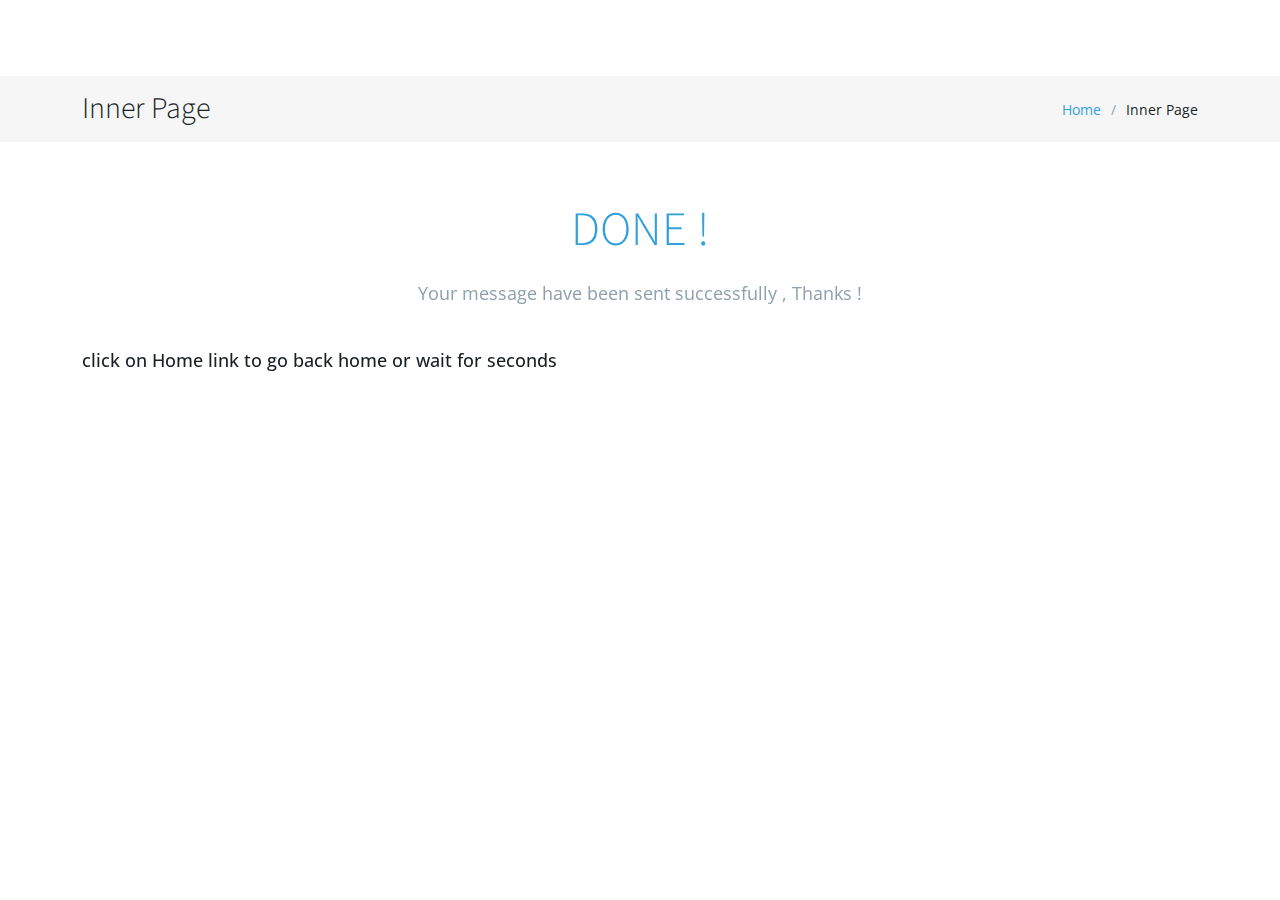
<file: inner-page.html>
<!DOCTYPE html>
<html lang="en">

<head>
  <meta charset="utf-8">
  <meta content="width=device-width, initial-scale=1.0" name="viewport">

  <title>Takaful</title>
  <meta content="" name="description">
  <meta content="" name="keywords">

  <!-- Favicons -->
  <link rel="apple-touch-icon" sizes="180x180" href="favicon_io/apple-touch-icon.png">
	<link rel="icon" type="image/png" sizes="32x32" href="favicon_io/favicon-32x32.png">
	<link rel="icon" type="image/png" sizes="16x16" href="favicon_io/favicon-16x16.png">
	<link rel="manifest" href="favicon_io/site.webmanifest">

  <!-- Google Fonts -->
  <link rel="preconnect" href="https://fonts.googleapis.com">
  <link rel="preconnect" href="https://fonts.gstatic.com" crossorigin>
  <link href="https://fonts.googleapis.com/css2?family=Open+Sans:ital,wght@0,300;0,400;0,500;0,600;0,700;1,300;1,400;1,500;1,600;1,700&family=Poppins:ital,wght@0,300;0,400;0,500;0,600;0,700;1,300;1,400;1,500;1,600;1,700&family=Source+Sans+Pro:ital,wght@0,300;0,400;0,600;0,700;1,300;1,400;1,600;1,700&display=swap" rel="stylesheet">

  <!-- Vendor CSS Files -->
  <link href="assets/vendor/bootstrap/css/bootstrap.min.css" rel="stylesheet">
  <link href="assets/vendor/bootstrap-icons/bootstrap-icons.css" rel="stylesheet">
  <link href="assets/vendor/aos/aos.css" rel="stylesheet">
  <link href="assets/vendor/glightbox/css/glightbox.min.css" rel="stylesheet">
  <link href="assets/vendor/swiper/swiper-bundle.min.css" rel="stylesheet">

  <!-- Variables CSS Files. Uncomment your preferred color scheme -->
  <link href="assets/css/variables.css" rel="stylesheet">
  

  <!-- Template Main CSS File -->
  <link href="assets/css/main.css" rel="stylesheet">

</head>
  <body>
    <main id="main">
      <!-- ======= Breadcrumbs ======= -->
      <div class="breadcrumbs">
        <div class="container">
          <div class="d-flex justify-content-between align-items-center">
            <h2>Inner Page</h2>
            <ol>
              <li><a href="index.html">Home</a></li>
              <li>Inner Page</li>
            </ol>
          </div>
        </div>
      </div>
      <!-- End Breadcrumbs -->

      <!-- ======= Blog Section ======= -->
      <section class="inner-page">
        <div class="container" data-aos="fade-up">
          <div class="section-header">
            <h2 style="color: var(--color-primary)">DONE !</h2>
            <p style="font-size: large">
              Your message have been sent successfully , Thanks !
            </p>
          </div>

          <p style="font-size: large; font-weight: 500">
            click on Home link to go back home or wait for <span style="color: var(--color-primary)" id="timer">
            </span
            > seconds
          </p>
        </div>
      </section>
      <!-- End Inner Page -->
    </main>
    <!-- End #main -->

    <div id="preloader"></div>
    <!-- Vendor JS Files -->
  <script src="assets/vendor/bootstrap/js/bootstrap.bundle.min.js"></script>
  <script src="assets/vendor/aos/aos.js"></script>
  <script src="assets/vendor/glightbox/js/glightbox.min.js"></script>
  <script src="assets/vendor/isotope-layout/isotope.pkgd.min.js"></script>
  <script src="assets/vendor/swiper/swiper-bundle.min.js"></script>
  <!-- <script src="assets/vendor/php-email-form/validate.js"></script> -->

  <!-- Template Main JS File -->
  <script src="assets/js/main.js"></script>

    <script>
      var timeleft = 5 ;
      var downloadTimer = setInterval(function(){
        if(timeleft <= 0){
          clearInterval(downloadTimer);
          document.location.href="index.html"
        }
        document.getElementById("timer").innerText = timeleft;
        timeleft -= 1;
      }, 1000)
    </script>
  </body>
</html>
</file>
<file: assets/css/variables.css>
/**
* Template Name: HeroBiz
* File: variables.css
* Description: Easily customize colors, typography, and other repetitive properties used in the template main stylesheet file main.css
* 
* Template URL: https://bootstrapmade.com/herobiz-bootstrap-business-template/
* Author: BootstrapMade.com
* License: https://bootstrapmade.com/license/
* 
* Contents:
* 1. HeroBiz template variables 
* 2. Override default Bootstrap variables
* 3. Set color and background class names
*
* Learn more about CSS variables at https://developer.mozilla.org/en-US/docs/Web/CSS/Using_CSS_custom_properties
*/

/*--------------------------------------------------------------
# 1. HeroBiz template variables 
--------------------------------------------------------------*/
:root {

  /* Fonts */
  --font-default: 'Open Sans', system-ui, -apple-system, "Segoe UI", Roboto, "Helvetica Neue", Arial, "Noto Sans", "Liberation Sans", sans-serif, "Apple Color Emoji", "Segoe UI Emoji", "Segoe UI Symbol", "Noto Color Emoji";
  --font-primary: 'Source Sans Pro', sans-serif;
  --font-secondary: 'Poppins', sans-serif;

  /* Colors */
  /* The *-rgb color names are simply the RGB converted value of the corresponding color for use in the rgba() function */

  /* Default text color */
  --color-default: #1a1f24;
  --color-default-rgb: 26, 31, 36;

  /* Defult links color */
  --color-links: #30a1db;
  --color-links-hover: #1ec3e0;

  /* Primay colors */
  --color-primary: #30a1db;
  --color-primary-light: #1ec3e0;
  --color-primary-dark: #0189a1;

  --color-primary-rgb: 48, 161, 219;
  --color-primary-light-rgb: 30, 195, 224;
  --color-primary-dark-rgb: 1, 137, 161;

  /* Secondary colors */
  --color-secondary: #485664;
  --color-secondary-light: #8f9fae;
  --color-secondary-dark: #3a4753;

  --color-secondary-rgb: 72, 86, 100;
  --color-secondary-light-rgb: 143, 159, 174;
  --color-secondary-dark-rgb: 58, 71, 83;

  /* General colors */
  --color-blue: #30a1db;
  --color-blue-rgb: 48, 161, 219;

  --color-indigo: #6610f2;
  --color-indigo-rgb: 102, 16, 242;

  --color-purple: #6f42c1;
  --color-purple-rgb: 111, 66, 193;

  --color-pink: #f3268c;
  --color-pink-rgb: 243, 38, 140;

  --color-red: #df1529;
  --color-red-rgb: 223, 21, 4;

  --color-orange: #fd7e14;
  --color-orange-rgb: 253, 126, 20;

  --color-yellow: #ffc107;
  --color-yellow-rgb: 255, 193, 7;

  --color-green: #059652;
  --color-green-rgb: 5, 150, 82;

  --color-teal: #20c997;
  --color-teal-rgb: 32, 201, 151;

  --color-cyan: #0dcaf0;
  --color-cyan-rgb: 13, 202, 240;

  --color-white: #ffffff;
  --color-white-rgb: 255, 255, 255;

  --color-gray: #6c757d;
  --color-gray-rgb: 108, 117, 125;

  --color-black: #000000;
  --color-black-rgb: 0, 0, 0;
  
}

/*--------------------------------------------------------------
# 2. Override default Bootstrap variables
--------------------------------------------------------------*/
:root {

  --bs-blue: var(--color-blue);
  --bs-indigo: var(--color-indigo);
  --bs-purple: var(--color-purple);
  --bs-pink: var(--color-pink);
  --bs-red: var(--color-red);
  --bs-orange: var(--color-orange);
  --bs-yellow: var(--color-yellow);
  --bs-green: var(--color-green);
  --bs-teal: var(--color-teal);
  --bs-cyan: var(--color-cyan);
  --bs-white: var(--color-white);
  --bs-gray: var(--color-gray);
  --bs-gray-dark: #343a40;
  --bs-gray-100: #f8f9fa;
  --bs-gray-200: #e9ecef;
  --bs-gray-300: #dee2e6;
  --bs-gray-400: #ced4da;
  --bs-gray-500: #adb5bd;
  --bs-gray-600: #6c757d;
  --bs-gray-700: #495057;
  --bs-gray-800: #343a40;
  --bs-gray-900: #212529;
  --bs-primary: var(--color-blue);
  --bs-secondary: var(--color-blue);
  --bs-success: #198754;
  --bs-info: #0dcaf0;
  --bs-warning: #ffc107;
  --bs-danger: #dc3545;
  --bs-light: #f8f9fa;
  --bs-dark: #212529;
  --bs-primary-rgb: var(--color-primary-rgb);
  --bs-secondary-rgb: var(--color-secondary-rgb);
  --bs-success-rgb: 25, 135, 84;
  --bs-info-rgb: 13, 202, 240;
  --bs-warning-rgb: 255, 193, 7;
  --bs-danger-rgb: 220, 53, 69;
  --bs-light-rgb: 248, 249, 250;
  --bs-dark-rgb: 33, 37, 41;
  --bs-white-rgb: var(--color-white-rgb);
  --bs-black-rgb: var(--color-black-rgb);
  --bs-body-color-rgb: var(--color-default-rgb);
  --bs-body-bg-rgb: 255, 255, 255;
  --bs-font-sans-serif: var(--font-default);
  --bs-font-monospace: SFMono-Regular, Menlo, Monaco, Consolas, "Liberation Mono", "Courier New", monospace;
  --bs-gradient: linear-gradient(180deg, rgba(255, 255, 255, 0.15), rgba(255, 255, 255, 0));
  --bs-body-font-family: var(--font-default);
  --bs-body-font-size: 1rem;
  --bs-body-font-weight: 400;
  --bs-body-line-height: 1.5;
  --bs-body-color: var(--color-default);
  --bs-body-bg: #fff;

}

/*--------------------------------------------------------------
# 3. Set color and background class names
--------------------------------------------------------------*/
/* Fonts */
.font-default { font-family: var(--font-default) !important; }
.font-primary { font-family: var(--font-primary) !important;}
.font-secondary { font-family: var(--font-secondary) !important; }

/* Text Colors */
.color-default { color: var(--color-default) !important; }
.color-links { color: var(--color-links) !important; }
.color-links:hover { color: var(--color-links-hover) !important; }
.color-primary { color: var(--color-primary) !important; }
.color-primary-light { color: var(--color-primary-light) !important; }
.color-primary-dark { color: var(--color-primary-dark) !important; }
.color-secondary { color: var(--color-secondary) !important; }
.color-secondary-light { color: var(--color-secondary-light) !important; }
.color-secondary-dark { color: var(--color-secondary-dark) !important; }
.color-blue { color: var(--color-blue) !important; }
.color-indigo { color: var(--color-indigo) !important; }
.color-purple { color: var(--color-purple) !important; }
.color-pink { color: var(--color-pink) !important; }
.color-red { color: var(--color-red) !important; }
.color-orange { color: var(--color-orange) !important; }
.color-yellow { color: var(--color-yellow) !important; }
.color-green { color: var(--color-green) !important; }
.color-teal { color: var(--color-teal) !important; }
.color-cyan { color: var(--color-cyan) !important; }
.color-white { color: var(--color-white) !important; }
.color-gray { color: var(--color-gray) !important; }
.color-black { color: var(--color-black) !important; }

/* Background Colors */
.bg-default { background-color: var(--color-default) !important; }
.bg-primary { background-color: var(--color-primary) !important; }
.bg-primary-light { background-color: var(--color-primary-light) !important; }
.bg-primary-dark { background-color: var(--color-primary-dark) !important; }
.bg-secondary { background-color: var(--color-secondary) !important; }
.bg-secondary-light { background-color: var(--color-secondary-light) !important; }
.bg-secondary-dark { background-color: var(--color-secondary-dark) !important; }
.bg-blue { background-color: var(--color-blue) !important; }
.bg-indigo { background-color: var(--color-indigo) !important; }
.bg-purple { background-color: var(--color-purple) !important; }
.bg-pink { background-color: var(--color-pink) !important; }
.bg-red { background-color: var(--color-red) !important; }
.bg-orange { background-color: var(--color-orange) !important; }
.bg-yellow { background-color: var(--color-yellow) !important; }
.bg-green { background-color: var(--color-green) !important; }
.bg-teal { background-color: var(--color-teal) !important; }
.bg-cyan { background-color: var(--color-cyan) !important; }
.bg-white { background-color: var(--color-white) !important; }
.bg-gray { background-color: var(--color-gray) !important; }
.bg-black { background-color: var(--color-black) !important; }
</file>
<file: assets/css/main.css>
/**
* Template Name: HeroBiz - v2.4.0
* Template URL: https://bootstrapmade.com/herobiz-bootstrap-business-template/
* Author: BootstrapMade.com
* License: https://bootstrapmade.com/license/
*/

/**
* Check out variables.css for easy customization of colors, typography, and other repetitive properties
*/
/*--------------------------------------------------------------
# General
--------------------------------------------------------------*/
:root {
  scroll-behavior: smooth;
}

a {
  color: var(--color-links);
  text-decoration: none;
}

a:hover {
  color: var(--color-links-hover);
  text-decoration: none;
}

h1,
h2,
h3,
h4,
h5,
h6 {
  font-family: var(--font-primary);
}

/*--------------------------------------------------------------
# Preloader
--------------------------------------------------------------*/
#preloader {
  position: fixed;
  inset: 0;
  z-index: 9999;
  overflow: hidden;
  background: var(--color-white);
  transition: all 0.6s ease-out;
  width: 100%;
  height: 100vh;
}

#preloader:before,
#preloader:after {
  content: "";
  position: absolute;
  border: 4px solid var(--color-primary);
  border-radius: 50%;
  -webkit-animation: animate-preloader 2s cubic-bezier(0, 0.2, 0.8, 1) infinite;
  animation: animate-preloader 2s cubic-bezier(0, 0.2, 0.8, 1) infinite;
}

#preloader:after {
  -webkit-animation-delay: -0.5s;
  animation-delay: -0.5s;
}

@-webkit-keyframes animate-preloader {
  0% {
    width: 10px;
    height: 10px;
    top: calc(50% - 5px);
    left: calc(50% - 5px);
    opacity: 1;
  }

  100% {
    width: 72px;
    height: 72px;
    top: calc(50% - 36px);
    left: calc(50% - 36px);
    opacity: 0;
  }
}

@keyframes animate-preloader {
  0% {
    width: 10px;
    height: 10px;
    top: calc(50% - 5px);
    left: calc(50% - 5px);
    opacity: 1;
  }

  100% {
    width: 72px;
    height: 72px;
    top: calc(50% - 36px);
    left: calc(50% - 36px);
    opacity: 0;
  }
}

/*--------------------------------------------------------------
# Sections & Section Header
--------------------------------------------------------------*/
section {
  padding: 60px 0;
  overflow: hidden;
}

.section-header {
  text-align: center;
  padding-bottom: 40px;
}

.section-header h2 {
  font-size: 48px;
  font-weight: 300;
  margin-bottom: 20px;
  color: var(--color-secondary);
}

.section-header p {
  margin: 0 auto;
  color: var(--color-secondary-light);
}

@media (min-width: 1280px) {
  .section-header p {
    max-width: 80%;
  }
}

/*--------------------------------------------------------------
# Breadcrumbs
--------------------------------------------------------------*/
.breadcrumbs {
  padding: 15px 0;
  background: rgba(var(--color-secondary-rgb), 0.05);
  min-height: 40px;
  margin-top: 76px;
}

.breadcrumbs h2 {
  font-size: 30px;
  font-weight: 300;
  margin: 0;
}

.breadcrumbs ol {
  display: flex;
  flex-wrap: wrap;
  list-style: none;
  padding: 0;
  margin: 0;
  font-size: 14px;
}

.breadcrumbs ol li+li {
  padding-left: 10px;
}

.breadcrumbs ol li+li::before {
  display: inline-block;
  padding-right: 10px;
  color: var(--color-secondary-light);
  content: "/";
}

@media (max-width: 992px) {
  .breadcrumbs .d-flex {
    display: block !important;
  }

  .breadcrumbs h2 {
    margin-bottom: 10px;
    font-size: 24px;
  }

  .breadcrumbs ol {
    display: block;
  }

  .breadcrumbs ol li {
    display: inline-block;
  }
}

/*--------------------------------------------------------------
# Scroll top button
--------------------------------------------------------------*/
.scroll-top {
  position: fixed;
  visibility: hidden;
  opacity: 0;
  right: 15px;
  bottom: 15px;
  z-index: 995;
  background: var(--color-primary);
  width: 40px;
  height: 40px;
  border-radius: 4px;
  transition: all 0.4s;
}

.scroll-top i {
  font-size: 24px;
  color: var(--color-white);
  line-height: 0;
}

.scroll-top:hover {
  background: rgba(var(--color-primary-rgb), 0.85);
  color: var(--color-white);
}

.scroll-top.active {
  visibility: visible;
  opacity: 1;
}

/*--------------------------------------------------------------
# Disable aos animation delay on mobile devices
--------------------------------------------------------------*/
@media screen and (max-width: 768px) {
  [data-aos-delay] {
    transition-delay: 0 !important;
  }
}

/*--------------------------------------------------------------
# Header
--------------------------------------------------------------*/
.header {
  padding: 15px 0;
  transition: all 0.5s;
  z-index: 997;
}

.header.sticked {
  background: var(--color-white);
  box-shadow: 0px 2px 20px rgba(var(--color-secondary-rgb), 0.1);
}

.header .logo img {
  max-height: 40px;
  margin-right: 6px;
}

.header .logo h1 {
  font-size: 32px;
  font-weight: 300;
  color: var(--color-secondary);
  font-family: var(--font-secondary);
}

.header .logo h1 span {
  color: var(--color-primary);
  font-weight: 500;
}

.header .btn-getstarted,
.header .btn-getstarted:focus {
  font-size: 16px;
  color: var(--color-white);
  background: var(--color-primary);
  padding: 8px 23px;
  border-radius: 4px;
  transition: 0.3s;
  font-family: var(--font-secondary);
}

.header .btn-getstarted:hover,
.header .btn-getstarted:focus:hover {
  color: var(--color-white);
  background: rgba(var(--color-primary-rgb), 0.85);
}

@media (max-width: 1279px) {

  .header .btn-getstarted,
  .header .btn-getstarted:focus {
    margin-right: 50px;
  }
}

/*--------------------------------------------------------------
# Desktop Navigation 
--------------------------------------------------------------*/
@media (min-width: 1280px) {
  .navbar {
    padding: 0;
    position: relative;
  }

  .navbar ul {
    margin: 0;
    padding: 0;
    display: flex;
    list-style: none;
    align-items: center;
  }

  .navbar li {
    position: relative;
  }

  .navbar>ul>li {
    white-space: nowrap;
  }

  .navbar a,
  .navbar a:focus {
    display: flex;
    align-items: center;
    justify-content: space-between;
    padding: 14px 20px;
    font-family: var(--font-secondary);
    font-size: 16px;
    font-weight: 400;
    color: rgba(var(--color-secondary-dark-rgb), 0.7);
    white-space: nowrap;
    transition: 0.3s;
    position: relative;
  }

  .navbar a i,
  .navbar a:focus i {
    font-size: 12px;
    line-height: 0;
    margin-left: 5px;
  }

  .navbar>ul>li>a:before {
    content: "";
    position: absolute;
    width: 100%;
    height: 2px;
    bottom: 0;
    left: 0;
    background-color: var(--color-primary);
    visibility: hidden;
    transition: all 0.3s ease-in-out 0s;
    transform: scaleX(0);
    transition: all 0.3s ease-in-out 0s;
  }

  .navbar a:hover:before,
  .navbar li:hover>a:before,
  .navbar .active:before {
    visibility: visible;
    transform: scaleX(0.7);
  }

  .navbar a:hover,
  .navbar .active,
  .navbar .active:focus,
  .navbar li:hover>a {
    color: var(--color-primary);
  }

  .navbar .dropdown a:hover:before,
  .navbar .dropdown:hover>a:before,
  .navbar .dropdown .active:before {
    visibility: hidden;
  }

  .navbar .dropdown a:hover,
  .navbar .dropdown .active,
  .navbar .dropdown .active:focus,
  .navbar .dropdown:hover>a {
    color: var(--color-white);
    background: var(--color-secondary);
  }

  .navbar .dropdown ul {
    display: block;
    position: absolute;
    left: 0;
    top: 100%;
    margin: 0;
    padding: 0 0 10px 0;
    z-index: 99;
    opacity: 0;
    visibility: hidden;
    background: var(--color-secondary);
    transition: 0.3s;
  }

  .navbar .dropdown ul li {
    min-width: 200px;
  }

  .navbar .dropdown ul a {
    padding: 10px 20px;
    font-size: 15px;
    text-transform: none;
    font-weight: 400;
    color: rgba(var(--color-white-rgb), 0.5);
  }

  .navbar .dropdown ul a i {
    font-size: 12px;
  }

  .navbar .dropdown ul a:hover,
  .navbar .dropdown ul .active,
  .navbar .dropdown ul .active:hover,
  .navbar .dropdown ul li:hover>a {
    color: var(--color-white);
    background: var(--color-primary);
  }

  .navbar .dropdown:hover>ul {
    opacity: 1;
    visibility: visible;
  }

  .navbar .megamenu {
    position: static;
  }

  .navbar .megamenu ul {
    right: 0;
    padding: 10px;
    display: flex;
  }

  .navbar .megamenu ul li {
    flex: 1;
  }

  .navbar .megamenu ul li a,
  .navbar .megamenu ul li:hover>a {
    color: rgba(var(--color-white-rgb), 0.5);
    background: none;
  }

  .navbar .megamenu ul li a:hover,
  .navbar .megamenu ul li .active,
  .navbar .megamenu ul li .active:hover {
    color: var(--color-white);
    background: var(--color-primary);
  }

  .navbar .dropdown .dropdown ul {
    top: 0;
    left: calc(100% - 30px);
    visibility: hidden;
  }

  .navbar .dropdown .dropdown:hover>ul {
    opacity: 1;
    top: 0;
    left: 100%;
    visibility: visible;
  }
}

@media (min-width: 1280px) and (max-width: 1366px) {
  .navbar .dropdown .dropdown ul {
    left: -90%;
  }

  .navbar .dropdown .dropdown:hover>ul {
    left: -100%;
  }
}

/*--------------------------------------------------------------
# Mobile Navigation
--------------------------------------------------------------*/
@media (max-width: 1279px) {
  .navbar {
    position: fixed;
    top: 0;
    left: -100%;
    width: calc(100% - 70px);
    bottom: 0;
    transition: 0.3s;
    z-index: 9997;
  }

  .navbar ul {
    position: absolute;
    inset: 0;
    padding: 10px 0;
    margin: 0;
    background: rgba(var(--color-secondary-rgb), 0.9);
    overflow-y: auto;
    transition: 0.3s;
    z-index: 9998;
  }

  .navbar a,
  .navbar a:focus {
    display: flex;
    align-items: center;
    justify-content: space-between;
    padding: 12px 20px;
    font-size: 16px;
    font-weight: 500;
    color: rgba(var(--color-white-rgb), 0.7);
    white-space: nowrap;
    transition: 0.3s;
  }

  .navbar a i,
  .navbar a:focus i {
    font-size: 12px;
    line-height: 0;
    margin-left: 5px;
  }

  .navbar a:hover,
  .navbar .active,
  .navbar .active:focus,
  .navbar li:hover>a {
    color: var(--color-white);
  }

  .navbar .dropdown ul,
  .navbar .dropdown .dropdown ul {
    position: static;
    display: none;
    padding: 10px 0;
    margin: 10px 20px;
    transition: all 0.5s ease-in-out;
    border: 1px solid rgba(var(--color-secondary-light-rgb), 0.3);
  }

  .navbar .dropdown>.dropdown-active,
  .navbar .dropdown .dropdown>.dropdown-active {
    display: block;
  }

  .mobile-nav-toggle {
    display: block !important;
    color: var(--color-secondary);
    font-size: 28px;
    cursor: pointer;
    line-height: 0;
    transition: 0.5s;
    position: fixed;
    top: 20px;
    z-index: 9999;
    right: 20px;
  }

  .mobile-nav-toggle.bi-x {
    color: var(--color-white);
  }

  .mobile-nav-active {
    overflow: hidden;
    z-index: 9995;
    position: relative;
  }

  .mobile-nav-active .navbar {
    left: 0;
  }

  .mobile-nav-active .navbar:before {
    content: "";
    position: fixed;
    inset: 0;
    background: rgba(var(--color-secondary-rgb), 0.8);
    z-index: 9996;
  }
}

/*--------------------------------------------------------------
# Index Page
--------------------------------------------------------------*/
/*--------------------------------------------------------------
# Animated Hero Section
--------------------------------------------------------------*/
.hero-animated {
  width: 100%;
  min-height: 50vh;
  background: url("../img/hero-bg.png") center center;
  background-size: cover;
  position: relative;
  padding: 120px 0 60px;
}

.hero-animated h2 {
  margin: 0 0 10px 0;
  font-size: 48px;
  font-weight: 300;
  color: var(--color-secondary);
  font-family: var(--font-secondary);
}

.hero-animated h2 span {
  color: var(--color-primary);
}

.hero-animated p {
  color: rgba(var(--color-secondary-rgb), 0.8);
  margin: 0 0 30px 0;
  font-size: 20px;
  font-weight: 400;
}

.hero-animated .animated {
  margin-bottom: 60px;
  animation: up-down 2s ease-in-out infinite alternate-reverse both;
}

@media (min-width: 992px) {
  .hero-animated .animated {
    max-width: 45%;
  }
}

@media (max-width: 991px) {
  .hero-animated .animated {
    max-width: 60%;
  }
}

@media (max-width: 575px) {
  .hero-animated .animated {
    max-width: 80%;
  }
}

.hero-animated .btn-get-started {
  font-size: 16px;
  font-weight: 400;
  display: inline-block;
  padding: 10px 28px;
  border-radius: 4px;
  transition: 0.5s;
  color: var(--color-white);
  background: var(--color-primary);
  font-family: var(--font-secondary);
}

.hero-animated .btn-get-started:hover {
  background: rgba(var(--color-primary-rgb), 0.8);
}

.hero-animated .btn-watch-video {
  font-size: 16px;
  transition: 0.5s;
  margin-left: 25px;
  font-family: var(--font-secondary);
  color: var(--color-secondary);
  font-weight: 600;
}

.hero-animated .btn-watch-video i {
  color: var(--color-primary);
  font-size: 32px;
  transition: 0.3s;
  line-height: 0;
  margin-right: 8px;
}

.hero-animated .btn-watch-video:hover {
  color: var(--color-primary);
}

.hero-animated .btn-watch-video:hover i {
  color: rgba(var(--color-primary-rgb), 0.8);
}

@media (max-width: 640px) {
  .hero-animated h2 {
    font-size: 32px;
  }

  .hero-animated p {
    font-size: 18px;
    margin-bottom: 30px;
  }

  .hero-animated .btn-get-started,
  .hero-animated .btn-watch-video {
    font-size: 14px;
  }
}

@-webkit-keyframes up-down {
  0% {
    transform: translateY(10px);
  }

  100% {
    transform: translateY(-10px);
  }
}

@keyframes up-down {
  0% {
    transform: translateY(10px);
  }

  100% {
    transform: translateY(-10px);
  }
}

/*--------------------------------------------------------------
# Carousel Hero Section
--------------------------------------------------------------*/
.hero {
  width: 100%;
  padding: 0;
  background: var(--color-black);
  background: url("../img/hero-bg.png") center center;
  background-size: cover;
  background-position: center;
  background-repeat: no-repeat;
  position: relative;
  display: flex;
  flex-direction: column;
  justify-content: center;
  padding: 140px 0 60px 0;
}

.hero .carousel-item {
  overflow: hidden;
}

@media (max-width: 640px) {
  .hero .container {
    padding: 0 60px;
  }
}

.hero h2 {
  color: var(--color-secondary);
  margin-bottom: 25px;
  font-size: 48px;
  font-weight: 300;
  -webkit-animation: fadeInDown 1s both 0.2s;
  animation: fadeInDown 1s both 0.2s;
}

@media (max-width: 768px) {
  .hero h2 {
    font-size: 30px;
  }
}

.hero p {
  color: var(--color-secondary-light);
  -webkit-animation: fadeInDown 1s both 0.4s;
  animation: fadeInDown 1s both 0.4s;
  font-weight: 500;
  margin-bottom: 30px;
}

.hero .img {
  margin-bottom: 40px;
  -webkit-animation: fadeInDownLite 1s both;
  animation: fadeInDownLite 1s both;
}

.hero .btn-get-started {
  font-family: var(--font-secondary);
  font-weight: 400;
  font-size: 16px;
  letter-spacing: 1px;
  display: inline-block;
  padding: 8px 32px;
  border-radius: 5px;
  transition: 0.5s;
  -webkit-animation: fadeInUp 1s both 0.6s;
  animation: fadeInUp 1s both 0.6s;
  color: var(--color-primary);
  border: 2px solid var(--color-primary);
}

.hero .btn-get-started:hover {
  background: var(--color-primary);
  color: var(--color-white);
}

.hero .carousel-control-prev {
  justify-content: start;
}

@media (min-width: 640px) {
  .hero .carousel-control-prev {
    padding-left: 15px;
  }
}

.hero .carousel-control-next {
  justify-content: end;
}

@media (min-width: 640px) {
  .hero .carousel-control-next {
    padding-right: 15px;
  }
}

.hero .carousel-control-next-icon,
.hero .carousel-control-prev-icon {
  background: none;
  font-size: 26px;
  line-height: 0;
  background: rgba(var(--color-secondary-rgb), 0.4);
  color: rgba(var(--color-white-rgb), 0.98);
  border-radius: 50px;
  width: 54px;
  height: 54px;
  display: flex;
  align-items: center;
  justify-content: center;
}

.hero .carousel-control-next-icon {
  padding-left: 3px;
}

.hero .carousel-control-prev-icon {
  padding-right: 3px;
}

.hero .carousel-control-prev,
.hero .carousel-control-next {
  transition: 0.3s;
}

.hero .carousel-control-prev:focus,
.hero .carousel-control-next:focus {
  opacity: 0.5;
}

.hero .carousel-control-prev:hover,
.hero .carousel-control-next:hover {
  opacity: 0.9;
}

.hero .carousel-indicators li {
  cursor: pointer;
  background: rgba(var(--color-secondary-rgb), 0.5);
  overflow: hidden;
  border: 0;
  width: 12px;
  height: 12px;
  border-radius: 50px;
  opacity: 0.6;
  transition: 0.3s;
}

.hero .carousel-indicators li.active {
  opacity: 1;
  background: var(--color-primary);
}

@-webkit-keyframes fadeIn {
  from {
    opacity: 0;
  }

  to {
    opacity: 1;
  }
}

@keyframes fadeIn {
  from {
    opacity: 0;
  }

  to {
    opacity: 1;
  }
}

@-webkit-keyframes fadeInUp {
  from {
    opacity: 0;
    transform: translate3d(0, 100%, 0);
  }

  to {
    opacity: 1;
    transform: translate3d(0, 0, 0);
  }
}

@keyframes fadeInUp {
  from {
    opacity: 0;
    transform: translate3d(0, 100%, 0);
  }

  to {
    opacity: 1;
    transform: translate3d(0, 0, 0);
  }
}

@-webkit-keyframes fadeInDown {
  from {
    opacity: 0;
    transform: translate3d(0, -100%, 0);
  }

  to {
    opacity: 1;
    transform: translate3d(0, 0, 0);
  }
}

@keyframes fadeInDown {
  from {
    opacity: 0;
    transform: translate3d(0, -100%, 0);
  }

  to {
    opacity: 1;
    transform: translate3d(0, 0, 0);
  }
}

@-webkit-keyframes fadeInDownLite {
  from {
    opacity: 0;
    transform: translate3d(0, -10%, 0);
  }

  to {
    opacity: 1;
    transform: translate3d(0, 0, 0);
  }
}

@keyframes fadeInDownLite {
  from {
    opacity: 0;
    transform: translate3d(0, -10%, 0);
  }

  to {
    opacity: 1;
    transform: translate3d(0, 0, 0);
  }
}

/*--------------------------------------------------------------
# Fullscreen Hero Section
--------------------------------------------------------------*/
.hero-fullscreen {
  width: 100%;
  min-height: 100vh;
  background: url("../img/hero-fullscreen-bg.jpg") center center;
  background-size: cover;
  position: relative;
  padding: 120px 0 60px;
}

.hero-fullscreen:before {
  content: "";
  background: rgba(var(--color-white-rgb), 0.85);
  position: absolute;
  inset: 0;
}

@media (min-width: 1365px) {
  .hero-fullscreen {
    background-attachment: fixed;
  }
}

.hero-fullscreen h2 {
  margin: 0 0 10px 0;
  font-size: 48px;
  font-weight: 300;
  color: var(--color-secondary);
  font-family: var(--font-secondary);
}

.hero-fullscreen h2 span {
  color: var(--color-primary);
}

.hero-fullscreen p {
  color: rgba(var(--color-secondary-rgb), 0.8);
  margin: 0 0 30px 0;
  font-size: 20px;
  font-weight: 400;
}

.hero-fullscreen .btn-get-started {
  font-size: 16px;
  font-weight: 400;
  display: inline-block;
  padding: 10px 28px;
  border-radius: 4px;
  transition: 0.5s;
  color: var(--color-white);
  background: var(--color-primary);
  font-family: var(--font-secondary);
}

.hero-fullscreen .btn-get-started:hover {
  background: rgba(var(--color-primary-rgb), 0.8);
}

.hero-fullscreen .btn-watch-video {
  font-size: 16px;
  transition: 0.5s;
  margin-left: 25px;
  font-family: var(--font-secondary);
  color: var(--color-secondary);
  font-weight: 600;
}

.hero-fullscreen .btn-watch-video i {
  color: var(--color-primary);
  font-size: 32px;
  transition: 0.3s;
  line-height: 0;
  margin-right: 8px;
}

.hero-fullscreen .btn-watch-video:hover {
  color: var(--color-primary);
}

.hero-fullscreen .btn-watch-video:hover i {
  color: rgba(var(--color-primary-rgb), 0.8);
}

@media (max-width: 640px) {
  .hero-fullscreen h2 {
    font-size: 32px;
  }

  .hero-fullscreen p {
    font-size: 18px;
    margin-bottom: 30px;
  }

  .hero-fullscreen .btn-get-started,
  .hero-fullscreen .btn-watch-video {
    font-size: 14px;
  }
}

/*--------------------------------------------------------------
# Static Hero Section
--------------------------------------------------------------*/
.hero-static {
  width: 100%;
  min-height: 50vh;
  background: url("../img/hero-bg.png") center center;
  background-size: cover;
  position: relative;
  padding: 120px 0 60px;
}

.hero-static h2 {
  margin: 0 0 10px 0;
  font-size: 48px;
  font-weight: 300;
  color: var(--color-secondary);
  font-family: var(--font-secondary);
}

.hero-static h2 span {
  color: var(--color-primary);
}

.hero-static p {
  color: rgba(var(--color-secondary-rgb), 0.8);
  margin: 0 0 30px 0;
  font-size: 20px;
  font-weight: 400;
}

.hero-static .btn-get-started {
  font-size: 16px;
  font-weight: 400;
  display: inline-block;
  padding: 10px 28px;
  border-radius: 4px;
  transition: 0.5s;
  color: var(--color-white);
  background: var(--color-primary);
  font-family: var(--font-secondary);
}

.hero-static .btn-get-started:hover {
  background: rgba(var(--color-primary-rgb), 0.8);
}

.hero-static .btn-watch-video {
  font-size: 16px;
  transition: 0.5s;
  margin-left: 25px;
  font-family: var(--font-secondary);
  color: var(--color-secondary);
  font-weight: 600;
}

.hero-static .btn-watch-video i {
  color: var(--color-primary);
  font-size: 32px;
  transition: 0.3s;
  line-height: 0;
  margin-right: 8px;
}

.hero-static .btn-watch-video:hover {
  color: var(--color-primary);
}

.hero-static .btn-watch-video:hover i {
  color: rgba(var(--color-primary-rgb), 0.8);
}

@media (max-width: 640px) {
  .hero-static h2 {
    font-size: 32px;
  }

  .hero-static p {
    font-size: 18px;
    margin-bottom: 30px;
  }

  .hero-static .btn-get-started,
  .hero-static .btn-watch-video {
    font-size: 14px;
  }
}

/*--------------------------------------------------------------
# Featured Services Section
--------------------------------------------------------------*/
.featured-services .service-item {
  padding: 30px;
  transition: all ease-in-out 0.4s;
  background: var(--color-white);
  height: 100%;
}

.featured-services .service-item .icon {
  margin-bottom: 10px;
}

.featured-services .service-item .icon i {
  color: var(--color-primary);
  font-size: 36px;
  transition: 0.3s;
}

.featured-services .service-item h4 {
  font-weight: 600;
  margin-bottom: 15px;
  font-size: 24px;
}

.featured-services .service-item h4 a {
  color: var(--color-secondary);
  transition: ease-in-out 0.3s;
}

.featured-services .service-item p {
  line-height: 24px;
  font-size: 14px;
  margin-bottom: 0;
}

.featured-services .service-item:hover {
  transform: translateY(-10px);
  box-shadow: 0px 0 60px 0 rgba(var(--color-secondary-rgb), 0.1);
}

.featured-services .service-item:hover h4 a {
  color: var(--color-primary);
}

/*--------------------------------------------------------------
# About Section
--------------------------------------------------------------*/
.about .about-img {
  position: relative;
  margin: 60px 0 0 60px;
}

.about .about-img:before {
  position: absolute;
  inset: -60px 0 0 -60px;
  z-index: -1;
  content: "";
  background: url("../img/about-bg.png") top left;
  background-repeat: no-repeat;
}

@media (max-width: 575px) {
  .about .about-img {
    margin: 30px 0 0 30px;
  }

  .about .about-img:before {
    inset: -30px 0 0 -30px;
  }
}

.about h3 {
  color: var(--color-secondary);
  font-family: var(--font-secondary);
  font-weight: 300;
  font-size: 32px;
  margin-bottom: 20px;
}

@media (max-width: 768px) {
  .about h3 {
    font-size: 28px;
  }
}

.about .nav-pills {
  border-bottom: 1px solid rgba(var(--color-secondary-rgb), 0.2);
}

.about .nav-pills li+li {
  margin-left: 40px;
}

.about .nav-link {
  background: none;
  font-size: 18px;
  font-weight: 400;
  color: var(--color-secondary);
  padding: 12px 0;
  margin-bottom: -2px;
  border-radius: 0;
  font-family: var(--font-secondary);
}

.about .nav-link.active {
  color: var(--color-primary);
  background: none;
  border-bottom: 3px solid var(--color-primary);
}

@media (max-width: 575px) {
  .about .nav-link {
    font-size: 16px;
  }
}

.about .tab-content h4 {
  font-size: 18px;
  margin: 0;
  font-weight: 700;
  color: var(--color-secondary);
}

.about .tab-content i {
  font-size: 22px;
  line-height: 0;
  margin-right: 8px;
  color: var(--color-primary);
}

/*--------------------------------------------------------------
# Clients Section
--------------------------------------------------------------*/
.clients {
  padding: 0 0 60px 0;
}

.clients .swiper-slide img {
  opacity: 0.5;
  transition: 0.3s;
  filter: grayscale(100);
}

.clients .swiper-slide img:hover {
  filter: none;
  opacity: 1;
}

/*--------------------------------------------------------------
# Call To Action Section
--------------------------------------------------------------*/
.cta {
  padding: 0;
  margin-bottom: 60px;
}

.cta .container {
  padding: 80px;
  background: rgba(var(--color-secondary-rgb), 0.1);
  border-radius: 15px;
}

@media (max-width: 992px) {
  .cta .container {
    padding: 60px;
  }
}

.cta .content h3 {
  color: var(--color-secondary);
  font-size: 48px;
  font-weight: 700;
}

.cta .content h3 em {
  font-style: normal;
  position: relative;
}

.cta .content h3 em:after {
  content: "";
  position: absolute;
  left: 0;
  right: 0;
  bottom: 10px;
  height: 10px;
  background: rgba(var(--color-primary-rgb), 0.5);
  z-index: -1;
}

.cta .content p {
  color: var(--color-secondary);
  font-weight: 600;
  font-size: 18px;
}

.cta .content .cta-btn {
  color: var(--color-white);
  font-weight: 500;
  font-size: 16px;
  display: inline-block;
  padding: 12px 40px;
  border-radius: 5px;
  transition: 0.5s;
  margin-top: 10px;
  background: rgba(var(--color-primary-dark-rgb), 0.9);
}

.cta .content .cta-btn:hover {
  background: var(--color-primary);
}

.cta .img {
  position: relative;
}

.cta .img:before {
  content: "";
  position: absolute;
  inset: 0;
  background: rgba(var(--color-white-rgb), 0.5);
  border-radius: 15px;
  transform: rotate(12deg);
}

.cta .img:after {
  content: "";
  position: absolute;
  inset: 0;
  background: rgba(var(--color-white-rgb), 0.9);
  border-radius: 15px;
  transform: rotate(6deg);
}

.cta .img img {
  position: relative;
  z-index: 3;
  border-radius: 15px;
}

/*--------------------------------------------------------------
# On Focus Section
--------------------------------------------------------------*/
.onfocus {
  padding: 0;
}

.onfocus .video-play {
  min-height: 400px;
  background: linear-gradient(rgba(var(--color-black-rgb), 0.4), rgba(var(--color-black-rgb), 0.7)), url("../img/onfocus-video-bg.jpg") center center;
  background-size: cover;
}

.onfocus .content {
  background: linear-gradient(rgba(var(--color-secondary-rgb), 0.5), rgba(var(--color-secondary-rgb), 0.8)), url("../img/onfocus-content-bg.jpg") center center;
  background-size: cover;
  color: rgba(var(--color-white-rgb), 0.8);
  padding: 40px;
}

@media (min-width: 768px) {
  .onfocus .content {
    padding: 80px;
  }
}

.onfocus .content h3 {
  font-weight: 600;
  font-size: 32px;
  color: var(--color-white);
}

.onfocus .content ul {
  list-style: none;
  padding: 0;
}

.onfocus .content ul li {
  padding-bottom: 10px;
}

.onfocus .content ul i {
  font-size: 20px;
  padding-right: 4px;
  color: var(--color-primary);
}

.onfocus .content p:last-child {
  margin-bottom: 0;
}

.onfocus .content .read-more {
  font-family: var(--font-primary);
  font-weight: 500;
  font-size: 16px;
  letter-spacing: 1px;
  padding: 12px 24px;
  border-radius: 5px;
  transition: 0.3s;
  display: -nline-flex;
  align-items: center;
  justify-content: center;
  color: var(--color-white);
  background: var(--color-primary);
}

.onfocus .content .read-more i {
  font-size: 18px;
  margin-left: 5px;
  line-height: 0;
  transition: 0.3s;
}

.onfocus .content .read-more:hover {
  background: rgba(var(--color-primary-rgb), 0.9);
  padding-right: 19px;
}

.onfocus .content .read-more:hover i {
  margin-left: 10px;
}

.onfocus .play-btn {
  width: 94px;
  height: 94px;
  background: radial-gradient(var(--color-primary) 50%, rgba(var(--color-primary-rgb), 0.4) 52%);
  border-radius: 50%;
  display: block;
  position: absolute;
  left: calc(50% - 47px);
  top: calc(50% - 47px);
  overflow: hidden;
}

.onfocus .play-btn:before {
  content: "";
  position: absolute;
  width: 120px;
  height: 120px;
  -webkit-animation-delay: 0s;
  animation-delay: 0s;
  -webkit-animation: pulsate-btn 2s;
  animation: pulsate-btn 2s;
  -webkit-animation-direction: forwards;
  animation-direction: forwards;
  -webkit-animation-iteration-count: infinite;
  animation-iteration-count: infinite;
  -webkit-animation-timing-function: steps;
  animation-timing-function: steps;
  opacity: 1;
  border-radius: 50%;
  border: 5px solid rgba(var(--color-primary-rgb), 0.7);
  top: -15%;
  left: -15%;
  background: rgba(198, 16, 0, 0);
}

.onfocus .play-btn:after {
  content: "";
  position: absolute;
  left: 50%;
  top: 50%;
  transform: translateX(-40%) translateY(-50%);
  width: 0;
  height: 0;
  border-top: 10px solid transparent;
  border-bottom: 10px solid transparent;
  border-left: 15px solid var(--color-white);
  z-index: 100;
  transition: all 400ms cubic-bezier(0.55, 0.055, 0.675, 0.19);
}

.onfocus .play-btn:hover:before {
  content: "";
  position: absolute;
  left: 50%;
  top: 50%;
  transform: translateX(-40%) translateY(-50%);
  width: 0;
  height: 0;
  border: none;
  border-top: 10px solid transparent;
  border-bottom: 10px solid transparent;
  border-left: 15px solid var(--color-white);
  z-index: 200;
  -webkit-animation: none;
  animation: none;
  border-radius: 0;
}

.onfocus .play-btn:hover:after {
  border-left: 15px solid var(--color-primary);
  transform: scale(20);
}

@-webkit-keyframes pulsate-btn {
  0% {
    transform: scale(0.6, 0.6);
    opacity: 1;
  }

  100% {
    transform: scale(1, 1);
    opacity: 0;
  }
}

@keyframes pulsate-btn {
  0% {
    transform: scale(0.6, 0.6);
    opacity: 1;
  }

  100% {
    transform: scale(1, 1);
    opacity: 0;
  }
}

/*--------------------------------------------------------------
# Features Section
--------------------------------------------------------------*/
.features .nav-tabs {
  border: 0;
}

.features .nav-link {
  border: 0;
  padding: 25px 20px;
  color: var(--color-secondary);
  box-shadow: 5px 5px 25px rgba(var(--color-secondary-rgb), 0.15);
  border-radius: 0;
  display: flex;
  align-items: center;
  justify-content: center;
  flex-direction: column;
  transition: 0s;
  cursor: pointer;
  height: 100%;
}

.features .nav-link i {
  font-size: 32px;
  line-height: 0;
}

.features .nav-link h4 {
  font-size: 20px;
  font-weight: 600;
  margin: 10px 0 0 0;
  color: var(--color-secondary);
}

.features .nav-link:hover {
  color: var(--color-primary);
}

.features .nav-link.active {
  transition: 0.3s;
  background: var(--color-secondary) linear-gradient(rgba(var(--color-primary-rgb), 0.95), rgba(var(--color-primary-rgb), 0.6));
  border-color: var(--color-primary);
}

.features .nav-link.active h4 {
  color: var(--color-white);
}

.features .nav-link.active i {
  color: var(--color-white) !important;
}

.features .tab-content {
  margin-top: 30px;
}

.features .tab-pane.active {
  -webkit-animation: fadeIn 0.5s ease-out;
  animation: fadeIn 0.5s ease-out;
}

.features .tab-pane h3 {
  font-weight: 600;
  font-size: 36px;
  color: var(--color-secondary);
}

.features .tab-pane ul {
  list-style: none;
  padding: 0;
}

.features .tab-pane ul li {
  padding-bottom: 10px;
}

.features .tab-pane ul i {
  font-size: 24px;
  margin-right: 4px;
  color: var(--color-primary);
}

.features .tab-pane p:last-child {
  margin-bottom: 0;
}

@keyframes fadeIn {
  0% {
    opacity: 0;
  }

  100% {
    opacity: 1;
  }
}

/*--------------------------------------------------------------
# Services Section
--------------------------------------------------------------*/
.services .img {
  border-radius: 8px;
  overflow: hidden;
}

.services .img img {
  transition: 0.6s;
}

.services .details {
  padding: 50px 30px;
  margin: -100px 30px 0 30px;
  transition: all ease-in-out 0.3s;
  background: var(--color-white);
  position: relative;
  background: rgba(var(--color-white-rgb), 0.9);
  text-align: center;
  border-radius: 8px;
  box-shadow: 0px 0 25px rgba(var(--color-black-rgb), 0.1);
}

.services .details .icon {
  margin: 0;
  width: 72px;
  height: 72px;
  background: var(--color-primary);
  border-radius: 50px;
  display: flex;
  align-items: center;
  justify-content: center;
  margin-bottom: 20px;
  color: var(--color-white);
  font-size: 28px;
  transition: ease-in-out 0.3s;
  position: absolute;
  top: -36px;
  left: calc(50% - 36px);
  border: 6px solid var(--color-white);
}

.services .details h3 {
  color: var(--color-default);
  font-weight: 700;
  margin: 10px 0 15px 0;
  font-size: 22px;
  transition: ease-in-out 0.3s;
}

.services .details p {
  line-height: 24px;
  font-size: 14px;
  margin-bottom: 0;
}

/* .services .service-item:hover .details h3 {
  color: var(--color-primary);
}

.services .service-item:hover .details .icon {
  background: var(--color-white);
  border: 2px solid var(--color-primary);
}

.services .service-item:hover .details .icon i {
  color: var(--color-primary);
}

.services .service-item:hover .img img {
  transform: scale(1.2);
} */
.services .service-item {
  padding: 40px;
  background: #fff;
  height: 100%;
  border-radius: 10px;
}

.services .service-item .icon {
  width: 48px;
  height: 48px;
  position: relative;
  margin-bottom: 50px;
}

.services .service-item .icon i {
  color: var(--color-default);
  font-size: 56px;
  transition: ease-in-out 0.3s;
  z-index: 2;
  position: relative;
}

.services .service-item .icon:before {
  position: absolute;
  content: "";
  height: 100%;
  width: 100%;
  background: #eeeeee;
  border-radius: 50px;
  z-index: 1;
  top: 10px;
  right: -20px;
  transition: 0.3s;
}

.services .service-item h3 {
  color: var(--color-default);
  font-weight: 700;
  margin: 0 0 20px 0;
  padding-bottom: 8px;
  font-size: 22px;
  position: relative;
  display: inline-block;
  border-bottom: 4px solid #eeeeee;
  transition: 0.3s;
}

.services .service-item p {
  line-height: 24px;
  font-size: 14px;
  margin-bottom: 0;
}

.services .service-item .readmore {
  margin-top: 15px;
  display: inline-block;
  color: var(--color-primary);
}

.services .service-item:hover .icon:before {
  background: var(--color-primary);
}

.services .service-item:hover h3 {
  border-color: var(--color-primary);
}
/*--------------------------------------------------------------
# Testimonials Section
--------------------------------------------------------------*/
.testimonials {
  padding: 80px 0;
  background: url("../img/testimonials-bg.jpg") no-repeat;
  background-position: center center;
  background-size: cover;
  position: relative;
}

.testimonials::before {
  content: "";
  position: absolute;
  inset: 0;
  background: rgba(var(--color-secondary-dark-rgb), 0.8);
}

.testimonials .section-header {
  margin-bottom: 40px;
}

.testimonials .testimonials-carousel,
.testimonials .testimonials-slider {
  overflow: hidden;
}

.testimonials .testimonial-item {
  text-align: center;
  color: var(--color-white);
}

.testimonials .testimonial-item .testimonial-img {
  width: 100px;
  border-radius: 50%;
  border: 6px solid rgba(var(--color-white-rgb), 0.15);
  margin: 0 auto;
}

.testimonials .testimonial-item h3 {
  font-size: 20px;
  font-weight: bold;
  margin: 10px 0 5px 0;
  color: var(--color-white);
}

.testimonials .testimonial-item h4 {
  font-size: 14px;
  color: rgba(var(--color-white-rgb), 0.6);
  margin: 0 0 15px 0;
}

.testimonials .testimonial-item .stars {
  margin-bottom: 15px;
}

.testimonials .testimonial-item .stars i {
  color: var(--color-yellow);
  margin: 0 1px;
}

.testimonials .testimonial-item .quote-icon-left,
.testimonials .testimonial-item .quote-icon-right {
  color: rgba(var(--color-white-rgb), 0.6);
  font-size: 26px;
  line-height: 0;
}

.testimonials .testimonial-item .quote-icon-left {
  display: inline-block;
  left: -5px;
  position: relative;
}

.testimonials .testimonial-item .quote-icon-right {
  display: inline-block;
  right: -5px;
  position: relative;
  top: 10px;
  transform: scale(-1, -1);
}

.testimonials .testimonial-item p {
  font-style: italic;
  margin: 0 auto 15px auto;
}

.testimonials .swiper-pagination {
  margin-top: 20px;
  position: relative;
}

.testimonials .swiper-pagination .swiper-pagination-bullet {
  width: 12px;
  height: 12px;
  background-color: rgba(var(--color-white-rgb), 0.4);
  opacity: 0.5;
}

.testimonials .swiper-pagination .swiper-pagination-bullet-active {
  background-color: var(--color-white);
  opacity: 1;
}

@media (min-width: 992px) {
  .testimonials .testimonial-item p {
    width: 80%;
  }
}

/*--------------------------------------------------------------
# Pricing Section
--------------------------------------------------------------*/
.pricing {
  background: rgba(var(--color-secondary-rgb), 0.04);
}

.pricing .pricing-item {
  padding: 60px 40px;
  box-shadow: 0 3px 20px -2px rgba(var(--color-gray-rgb), 0.15);
  background: var(--color-white);
  height: 100%;
  display: flex;
  flex-direction: column;
  border: 4px solid var(--color-white);
  border-radius: 10px;
  overflow: hidden;
}

.pricing .pricing-header {
  background: linear-gradient(rgba(var(--color-secondary-rgb), 0.9), rgba(var(--color-secondary-rgb), 0.9)), url("../img/pricing-bg.jpg") center center;
  background-size: cover;
  text-align: center;
  padding: 40px;
  margin: -60px -40px 0;
}

.pricing h3 {
  font-weight: 600;
  margin-bottom: 5px;
  font-size: 36px;
  color: var(--color-white);
}

.pricing h4 {
  font-size: 48px;
  color: var(--color-white);
  font-weight: 400;
  font-family: var(--font-primary);
  margin-bottom: 0;
}

.pricing h4 sup {
  font-size: 28px;
}

.pricing h4 span {
  color: rgba(var(--color-white-rgb), 0.6);
  font-size: 24px;
}

.pricing ul {
  padding: 30px 0;
  list-style: none;
  color: var(--color-gray);
  text-align: left;
  line-height: 20px;
}

.pricing ul li {
  padding: 10px 0;
  display: flex;
  align-items: center;
}

.pricing ul i {
  color: var(--color-primary);
  font-size: 36px;
  padding-right: 3px;
  line-height: 0;
}

.pricing ul .na {
  color: rgba(var(--color-gray-rgb), 0.5);
}

.pricing ul .na i {
  color: rgba(var(--color-gray-rgb), 0.5);
  font-size: 24px;
  padding-left: 4px;
}

.pricing ul .na span {
  text-decoration: line-through;
}

.pricing .buy-btn {
  display: inline-block;
  padding: 12px 40px;
  border-radius: 6px;
  color: var(--color-primary);
  transition: none;
  font-size: 16px;
  font-weight: 700;
  transition: 0.3s;
  border: 1px solid var(--color-primary);
}

.pricing .buy-btn:hover {
  background: var(--color-primary);
  color: var(--color-white);
}

.pricing .featured {
  border-color: var(--color-primary);
}

.pricing .featured .pricing-header {
  background: linear-gradient(rgba(var(--color-primary-rgb), 0.9), rgba(var(--color-primary-rgb), 0.9)), url("../img/pricing-bg.jpg") center center;
}

.pricing .featured .buy-btn {
  background: var(--color-primary);
  color: var(--color-white);
}

/*--------------------------------------------------------------
# F.A.Q Section
--------------------------------------------------------------*/
@media (max-width: 991px) {
  .faq {
    padding: 0;
  }
}

.faq .content h3 {
  font-weight: 400;
  font-size: 34px;
  color: var(--color-secondary);
}

.faq .content h4 {
  font-size: 20px;
  font-weight: 700;
  margin-top: 5px;
}

.faq .content p {
  font-size: 15px;
  color: var(--color-gray);
}

.faq .img {
  background-size: cover;
  background-repeat: no-repeat;
  background-position: center center;
  min-height: 400px;
}

.faq .accordion-item {
  border: 0;
  margin-top: 15px;
  box-shadow: 0px 5px 25px 0px rgba(var(--color-black-rgb), 0.06);
}

.faq .accordion-collapse {
  border: 0;
}

.faq .accordion-button {
  padding: 15px 40px 20px 60px;
  font-weight: 600;
  border: 0;
  font-size: 18px;
  color: var(--color-default);
  text-align: left;
  background: var(--color-white);
  box-shadow: none;
  border-radius: 5px;
}

.faq .accordion-button:not(.collapsed) {
  color: var(--color-primary);
  border-bottom: 0;
  box-shadow: none;
}

.faq .question-icon {
  position: absolute;
  top: 14px;
  left: 25px;
  font-size: 20px;
  color: var(--color-primary);
}

.faq .accordion-button:after {
  position: absolute;
  right: 15px;
  top: 15px;
  color: var(--color-primary);
}

.faq .accordion-body {
  padding: 0 30px 25px 60px;
  border: 0;
  border-radius: 5px;
  background: var(--color-white);
  box-shadow: none;
}

/*--------------------------------------------------------------
# Portfolio Section
--------------------------------------------------------------*/
.portfolio .portfolio-flters {
  padding: 0;
  margin: 0 auto 30px auto;
  list-style: none;
  text-align: center;
}

.portfolio .portfolio-flters li {
  cursor: pointer;
  display: inline-block;
  padding: 0;
  font-size: 18px;
  font-weight: 300;
  margin: 0 10px;
  line-height: 1;
  margin-bottom: 5px;
  transition: all 0.3s ease-in-out;
}

.portfolio .portfolio-flters li:hover,
.portfolio .portfolio-flters li.filter-active {
  color: var(--color-primary);
}

.portfolio .portfolio-flters li:first-child {
  margin-left: 0;
}

.portfolio .portfolio-flters li:last-child {
  margin-right: 0;
}

@media (max-width: 575px) {
  .portfolio .portfolio-flters li {
    font-size: 14px;
    margin: 0 5px;
  }
}

.portfolio .portfolio-item {
  position: relative;
  border: 1px solid var(--color-white);
  overflow: hidden;
  z-index: 1;
}

.portfolio .portfolio-item img {
  transition: all 0.3s;
}

.portfolio .portfolio-item:before {
  content: "";
  inset: 0;
  position: absolute;
  background: rgba(var(--color-secondary-rgb), 0.8);
  z-index: 2;
  transition: 0.5s;
  visibility: hidden;
  opacity: 0;
}

.portfolio .portfolio-item .portfolio-info {
  opacity: 0;
  position: absolute;
  inset: auto 40px 40px 40px;
  z-index: 3;
  transition: all ease-in-out 0.3s;
  padding: 20px;
}

.portfolio .portfolio-item .portfolio-info h4 {
  font-size: 18px;
  font-weight: 600;
  color: var(--color-white);
  padding-right: 50px;
}

.portfolio .portfolio-item .portfolio-info .preview-link,
.portfolio .portfolio-item .portfolio-info .details-link {
  position: absolute;
  right: 50px;
  font-size: 24px;
  top: calc(50% - 14px);
  color: rgba(var(--color-white-rgb), 0.7);
  transition: 0.3s;
  line-height: 0;
}

.portfolio .portfolio-item .portfolio-info .preview-link:hover,
.portfolio .portfolio-item .portfolio-info .details-link:hover {
  color: var(--color-white);
}

.portfolio .portfolio-item .portfolio-info .details-link {
  right: 14px;
  font-size: 28px;
}

.portfolio .portfolio-item:hover:before {
  visibility: visible;
  opacity: 1;
}

.portfolio .portfolio-item:hover img {
  transform: scale(1.2);
}

.portfolio .portfolio-item:hover .portfolio-info {
  opacity: 1;
  inset: auto 10px 0 10px;
}

/*--------------------------------------------------------------
# Team Section
--------------------------------------------------------------*/
.team .team-member .member-img {
  border-radius: 8px;
  overflow: hidden;
}

.team .team-member .social {
  position: absolute;
  left: 0;
  top: -18px;
  right: 0;
  opacity: 0;
  transition: ease-in-out 0.3s;
  display: flex;
  align-items: center;
  justify-content: center;
}

.team .team-member .social a {
  transition: color 0.3s;
  color: var(--color-white);
  background: var(--color-primary);
  margin: 0 5px;
  display: inline-flex;
  align-items: center;
  justify-content: center;
  width: 36px;
  height: 36px;
  border-radius: 50%;
  transition: 0.3s;
}

.team .team-member .social a i {
  line-height: 0;
  font-size: 16px;
}

.team .team-member .social a:hover {
  background: var(--color-primary-light);
}

.team .team-member .social i {
  font-size: 18px;
  margin: 0 2px;
}

.team .team-member .member-info {
  padding: 30px 15px;
  text-align: center;
  box-shadow: 0px 2px 15px rgba(var(--color-black-rgb), 0.1);
  background: var(--color-white);
  margin: -50px 20px 0 20px;
  position: relative;
  border-radius: 8px;
}

.team .team-member .member-info h4 {
  font-weight: 400;
  margin-bottom: 5px;
  font-size: 24px;
  color: var(--color-secondary);
}

.team .team-member .member-info span {
  display: block;
  font-size: 16px;
  font-weight: 400;
  color: var(--color-gray);
}

.team .team-member .member-info p {
  font-style: italic;
  font-size: 14px;
  line-height: 26px;
  color: var(--color-gray);
}

.team .team-member:hover .social {
  opacity: 1;
}

/*--------------------------------------------------------------
# Recent Blog Posts
--------------------------------------------------------------*/
.recent-blog-posts .post-box {
  transition: 0.3s;
  height: 100%;
  overflow: hidden;
  position: relative;
  display: flex;
  flex-direction: column;
}

.recent-blog-posts .post-box .post-img {
  overflow: hidden;
  position: relative;
  border-radius: 10px;
}

.recent-blog-posts .post-box .post-img img {
  transition: 0.5s;
}

.recent-blog-posts .post-box .meta {
  margin-top: 15px;
}

.recent-blog-posts .post-box .meta .post-date {
  font-size: 15px;
  font-weight: 400;
  color: var(--color-primary);
}

.recent-blog-posts .post-box .meta .post-author {
  font-size: 15px;
  font-weight: 400;
  color: var(--color-secondary);
}

.recent-blog-posts .post-box .post-title {
  font-size: 24px;
  color: var(--color-secondary);
  font-weight: 700;
  margin: 15px 0 0 0;
  position: relative;
  transition: 0.3s;
}

.recent-blog-posts .post-box p {
  margin: 15px 0 0 0;
  color: rgba(var(--color-secondary-dark-rgb), 0.7);
}

.recent-blog-posts .post-box .readmore {
  display: flex;
  align-items: center;
  font-weight: 600;
  line-height: 1;
  transition: 0.3s;
  margin-top: 15px;
}

.recent-blog-posts .post-box .readmore i {
  line-height: 0;
  margin-left: 4px;
  font-size: 18px;
}

.recent-blog-posts .post-box:hover .post-title {
  color: var(--color-primary);
}

.recent-blog-posts .post-box:hover .post-img img {
  transform: scale(1.1);
}

/*--------------------------------------------------------------
# Contact Section
--------------------------------------------------------------*/
.contact .map {
  margin-bottom: 40px;
}

.contact .map iframe {
  border: 0;
  width: 100%;
  height: 400px;
}

.contact .info {
  padding: 40px;
  box-shadow: 0px 2px 15px rgba(var(--color-black-rgb), 0.1);
  overflow: hidden;
}

.contact .info h3 {
  font-weight: 600;
  font-size: 24px;
}

.contact .info p {
  color: var(--color-secondary-light);
  margin-bottom: 30px;
  font-size: 15px;
}

.contact .info-item+.info-item {
  padding-top: 20px;
  margin-top: 20px;
  border-top: 1px solid rgba(var(--color-secondary-rgb), 0.15);
}

.contact .info-item i {
  font-size: 24px;
  color: var(--color-primary);
  transition: all 0.3s ease-in-out;
  margin-right: 20px;
}

.contact .info-item h4 {
  padding: 0;
  font-size: 18px;
  font-weight: 600;
  margin-bottom: 5px;
  color: var(--color-secondary);
}

.contact .info-item p {
  padding: 0;
  margin-bottom: 0;
  font-size: 14px;
  color: var(--color-secondary-light);
}

.contact .php-email-form {
  width: 100%;
  background: var(--color-white);
}

.contact .php-email-form .form-group {
  padding-bottom: 8px;
}

.contact .php-email-form .error-message {
  display: none;
  color: var(--color-white);
  background: var(--color-red);
  text-align: left;
  padding: 15px;
  font-weight: 600;
}

.contact .php-email-form .error-message br+br {
  margin-top: 25px;
}

.contact .php-email-form .sent-message {
  display: none;
  color: var(--color-white);
  background: var(--color-green);
  text-align: center;
  padding: 15px;
  font-weight: 600;
}

.contact .php-email-form .loading {
  display: none;
  background: var(--color-white);
  text-align: center;
  padding: 15px;
}

.contact .php-email-form .loading:before {
  content: "";
  display: inline-block;
  border-radius: 50%;
  width: 24px;
  height: 24px;
  margin: 0 10px -6px 0;
  border: 3px solid var(--color-green);
  border-top-color: var(--color-white);
  -webkit-animation: animate-loading 1s linear infinite;
  animation: animate-loading 1s linear infinite;
}

.contact .php-email-form input[type=text],
.contact .php-email-form input[type=email],
.contact .php-email-form textarea {
  border-radius: 0px;
  box-shadow: none;
  font-size: 14px;
}

.contact .php-email-form input[type=text]:focus,
.contact .php-email-form input[type=email]:focus,
.contact .php-email-form textarea:focus {
  border-color: var(--color-secondary-light);
}

.contact .php-email-form input[type=text],
.contact .php-email-form input[type=email] {
  height: 48px;
  padding: 10px 15px;
}

.contact .php-email-form textarea {
  padding: 10px 12px;
  height: 290px;
}

.contact .php-email-form button[type=submit] {
  background: var(--color-primary);
  border: 0;
  padding: 13px 50px;
  color: var(--color-white);
  transition: 0.4s;
  border-radius: 0;
}

.contact .php-email-form button[type=submit]:hover {
  background: rgba(var(--color-primary-rgb), 0.85);
}

@-webkit-keyframes animate-loading {
  0% {
    transform: rotate(0deg);
  }

  100% {
    transform: rotate(360deg);
  }
}

@keyframes animate-loading {
  0% {
    transform: rotate(0deg);
  }

  100% {
    transform: rotate(360deg);
  }
}

/*--------------------------------------------------------------
# Portfolio Details
--------------------------------------------------------------*/
.portfolio-details {
  padding-top: 40px;
}

.portfolio-details .portfolio-details-slider img {
  width: 100%;
}

.portfolio-details .portfolio-details-slider .swiper-pagination {
  margin-top: 20px;
  position: relative;
}

.portfolio-details .portfolio-details-slider .swiper-pagination .swiper-pagination-bullet {
  width: 12px;
  height: 12px;
  background-color: var(--color-white);
  opacity: 1;
  border: 1px solid var(--color-primary);
}

.portfolio-details .portfolio-details-slider .swiper-pagination .swiper-pagination-bullet-active {
  background-color: var(--color-primary);
}

.portfolio-details .portfolio-info {
  padding: 30px;
  box-shadow: 0px 0 30px rgba(var(--color-secondary-rgb), 0.15);
}

.portfolio-details .portfolio-info h3 {
  font-size: 22px;
  font-weight: 700;
  margin-bottom: 20px;
  padding-bottom: 20px;
  border-bottom: 1px solid var(--color-secondary-light);
}

.portfolio-details .portfolio-info ul {
  list-style: none;
  padding: 0;
  font-size: 15px;
}

.portfolio-details .portfolio-info ul li+li {
  margin-top: 10px;
}

.portfolio-details .portfolio-description {
  padding-top: 30px;
}

.portfolio-details .portfolio-description h2 {
  font-size: 26px;
  font-weight: 700;
  margin-bottom: 20px;
}

.portfolio-details .portfolio-description p {
  padding: 0;
}

/*--------------------------------------------------------------
# Blog Stylings
--------------------------------------------------------------*/
/*--------------------------------------------------------------
# Blog Home Posts List
--------------------------------------------------------------*/
.blog .posts-list article {
  box-shadow: 0 4px 16px rgba(var(--color-black-rgb), 0.1);
  padding: 30px;
  height: 100%;
}

.blog .posts-list article+article {
  margin-top: 60px;
}

.blog .posts-list .post-img {
  max-height: 240px;
  margin: -30px -30px 0 -30px;
  overflow: hidden;
}

.blog .posts-list .title {
  font-size: 24px;
  font-weight: 700;
  padding: 0;
  margin: 20px 0 0 0;
}

.blog .posts-list .title a {
  color: var(--color-secondary);
  transition: 0.3s;
}

.blog .posts-list .title a:hover {
  color: var(--color-primary);
}

.blog .posts-list .meta-top {
  margin-top: 20px;
  color: var(--color-gray);
}

.blog .posts-list .meta-top ul {
  display: flex;
  flex-wrap: wrap;
  list-style: none;
  align-items: center;
  padding: 0;
  margin: 0;
}

.blog .posts-list .meta-top ul li+li {
  padding-left: 20px;
}

.blog .posts-list .meta-top i {
  font-size: 16px;
  margin-right: 8px;
  line-height: 0;
  color: rgba(var(--color-primary-rgb), 0.8);
}

.blog .posts-list .meta-top a {
  color: var(--color-gray);
  font-size: 14px;
  display: inline-block;
  line-height: 1;
}

.blog .posts-list .content {
  margin-top: 20px;
}

.blog .posts-list .read-more a {
  display: inline-block;
  background: var(--color-primary);
  color: var(--color-white);
  padding: 8px 30px;
  transition: 0.3s;
  font-size: 14px;
  border-radius: 4px;
}

.blog .posts-list .read-more a:hover {
  background: rgba(var(--color-primary-rgb), 0.8);
}

/*--------------------------------------------------------------
# Blog Details Page
--------------------------------------------------------------*/
.blog .blog-details {
  box-shadow: 0 4px 16px rgba(var(--color-black-rgb), 0.1);
  padding: 30px;
}

.blog .blog-details .post-img {
  margin: -30px -30px 20px -30px;
  overflow: hidden;
}

.blog .blog-details .title {
  font-size: 28px;
  font-weight: 700;
  padding: 0;
  margin: 20px 0 0 0;
  color: var(--color-secondary);
}

.blog .blog-details .content {
  margin-top: 20px;
}

.blog .blog-details .content h3 {
  font-size: 22px;
  margin-top: 30px;
  font-weight: bold;
}

.blog .blog-details .content blockquote {
  overflow: hidden;
  background-color: rgba(var(--color-secondary-rgb), 0.06);
  padding: 60px;
  position: relative;
  text-align: center;
  margin: 20px 0;
}

.blog .blog-details .content blockquote p {
  color: var(--color-default);
  line-height: 1.6;
  margin-bottom: 0;
  font-style: italic;
  font-weight: 500;
  font-size: 22px;
}

.blog .blog-details .content blockquote:after {
  content: "";
  position: absolute;
  left: 0;
  top: 0;
  bottom: 0;
  width: 3px;
  background-color: var(--color-secondary);
  margin-top: 20px;
  margin-bottom: 20px;
}

.blog .blog-details .meta-top {
  margin-top: 20px;
  color: var(--color-gray);
}

.blog .blog-details .meta-top ul {
  display: flex;
  flex-wrap: wrap;
  list-style: none;
  align-items: center;
  padding: 0;
  margin: 0;
}

.blog .blog-details .meta-top ul li+li {
  padding-left: 20px;
}

.blog .blog-details .meta-top i {
  font-size: 16px;
  margin-right: 8px;
  line-height: 0;
  color: rgba(var(--color-primary-rgb), 0.8);
}

.blog .blog-details .meta-top a {
  color: var(--color-gray);
  font-size: 14px;
  display: inline-block;
  line-height: 1;
}

.blog .blog-details .meta-bottom {
  padding-top: 10px;
  border-top: 1px solid rgba(var(--color-secondary-rgb), 0.15);
}

.blog .blog-details .meta-bottom i {
  color: var(--color-secondary-light);
  display: inline;
}

.blog .blog-details .meta-bottom a {
  color: rgba(var(--color-secondary-rgb), 0.8);
  transition: 0.3s;
}

.blog .blog-details .meta-bottom a:hover {
  color: var(--color-primary);
}

.blog .blog-details .meta-bottom .cats {
  list-style: none;
  display: inline;
  padding: 0 20px 0 0;
  font-size: 14px;
}

.blog .blog-details .meta-bottom .cats li {
  display: inline-block;
}

.blog .blog-details .meta-bottom .tags {
  list-style: none;
  display: inline;
  padding: 0;
  font-size: 14px;
}

.blog .blog-details .meta-bottom .tags li {
  display: inline-block;
}

.blog .blog-details .meta-bottom .tags li+li::before {
  padding-right: 6px;
  color: var(--color-default);
  content: ",";
}

.blog .blog-details .meta-bottom .share {
  font-size: 16px;
}

.blog .blog-details .meta-bottom .share i {
  padding-left: 5px;
}

.blog .post-author {
  padding: 20px;
  margin-top: 30px;
  box-shadow: 0 4px 16px rgba(var(--color-black-rgb), 0.1);
}

.blog .post-author img {
  max-width: 120px;
  margin-right: 20px;
}

.blog .post-author h4 {
  font-weight: 600;
  font-size: 22px;
  margin-bottom: 0px;
  padding: 0;
  color: var(--color-secondary);
}

.blog .post-author .social-links {
  margin: 0 10px 10px 0;
}

.blog .post-author .social-links a {
  color: rgba(var(--color-secondary-rgb), 0.5);
  margin-right: 5px;
}

.blog .post-author p {
  font-style: italic;
  color: rgba(var(--color-gray-rgb), 0.8);
  margin-bottom: 0;
}

/*--------------------------------------------------------------
# Blog Sidebar
--------------------------------------------------------------*/
.blog .sidebar {
  padding: 30px;
  box-shadow: 0 4px 16px rgba(var(--color-black-rgb), 0.1);
}

.blog .sidebar .sidebar-title {
  font-size: 20px;
  font-weight: 700;
  padding: 0;
  margin: 0;
  color: var(--color-secondary);
}

.blog .sidebar .sidebar-item+.sidebar-item {
  margin-top: 40px;
}

.blog .sidebar .search-form form {
  background: var(--color-white);
  border: 1px solid rgba(var(--color-secondary-rgb), 0.3);
  padding: 3px 10px;
  position: relative;
}

.blog .sidebar .search-form form input[type=text] {
  border: 0;
  padding: 4px;
  border-radius: 4px;
  width: calc(100% - 40px);
}

.blog .sidebar .search-form form input[type=text]:focus {
  outline: none;
}

.blog .sidebar .search-form form button {
  position: absolute;
  top: 0;
  right: 0;
  bottom: 0;
  border: 0;
  background: none;
  font-size: 16px;
  padding: 0 15px;
  margin: -1px;
  background: var(--color-primary);
  color: var(--color-white);
  transition: 0.3s;
  border-radius: 0 4px 4px 0;
  line-height: 0;
}

.blog .sidebar .search-form form button i {
  line-height: 0;
}

.blog .sidebar .search-form form button:hover {
  background: rgba(var(--color-primary-rgb), 0.8);
}

.blog .sidebar .categories ul {
  list-style: none;
  padding: 0;
}

.blog .sidebar .categories ul li+li {
  padding-top: 10px;
}

.blog .sidebar .categories ul a {
  color: var(--color-secondary);
  transition: 0.3s;
}

.blog .sidebar .categories ul a:hover {
  color: var(--color-default);
}

.blog .sidebar .categories ul a span {
  padding-left: 5px;
  color: rgba(var(--color-default-rgb), 0.4);
  font-size: 14px;
}

.blog .sidebar .recent-posts .post-item {
  display: flex;
}

.blog .sidebar .recent-posts .post-item+.post-item {
  margin-top: 15px;
}

.blog .sidebar .recent-posts img {
  width: 80px;
  margin-right: 15px;
}

.blog .sidebar .recent-posts h4 {
  font-size: 18px;
  font-weight: 400;
}

.blog .sidebar .recent-posts h4 a {
  color: var(--color-secondary);
  transition: 0.3s;
}

.blog .sidebar .recent-posts h4 a:hover {
  color: var(--color-primary);
}

.blog .sidebar .recent-posts time {
  display: block;
  font-style: italic;
  font-size: 14px;
  color: rgba(var(--color-default-rgb), 0.4);
}

.blog .sidebar .tags {
  margin-bottom: -10px;
}

.blog .sidebar .tags ul {
  list-style: none;
  padding: 0;
}

.blog .sidebar .tags ul li {
  display: inline-block;
}

.blog .sidebar .tags ul a {
  color: var(--color-secondary-light);
  font-size: 14px;
  padding: 6px 14px;
  margin: 0 6px 8px 0;
  border: 1px solid rgba(var(--color-secondary-light-rgb), 0.8);
  display: inline-block;
  transition: 0.3s;
}

.blog .sidebar .tags ul a:hover {
  color: var(--color-white);
  border: 1px solid var(--color-primary);
  background: var(--color-primary);
}

.blog .sidebar .tags ul a span {
  padding-left: 5px;
  color: rgba(var(--color-secondary-light-rgb), 0.8);
  font-size: 14px;
}

/*--------------------------------------------------------------
# Blog Comments
--------------------------------------------------------------*/
.blog .comments {
  margin-top: 30px;
}

.blog .comments .comments-count {
  font-weight: bold;
}

.blog .comments .comment {
  margin-top: 30px;
  position: relative;
}

.blog .comments .comment .comment-img {
  margin-right: 14px;
}

.blog .comments .comment .comment-img img {
  width: 60px;
}

.blog .comments .comment h5 {
  font-size: 16px;
  margin-bottom: 2px;
}

.blog .comments .comment h5 a {
  font-weight: bold;
  color: var(--color-default);
  transition: 0.3s;
}

.blog .comments .comment h5 a:hover {
  color: var(--color-primary);
}

.blog .comments .comment h5 .reply {
  padding-left: 10px;
  color: var(--color-secondary);
}

.blog .comments .comment h5 .reply i {
  font-size: 20px;
}

.blog .comments .comment time {
  display: block;
  font-size: 14px;
  color: rgba(var(--color-secondary-rgb), 0.8);
  margin-bottom: 5px;
}

.blog .comments .comment.comment-reply {
  padding-left: 40px;
}

.blog .comments .reply-form {
  margin-top: 30px;
  padding: 30px;
  box-shadow: 0 4px 16px rgba(var(--color-black-rgb), 0.1);
}

.blog .comments .reply-form h4 {
  font-weight: bold;
  font-size: 22px;
}

.blog .comments .reply-form p {
  font-size: 14px;
}

.blog .comments .reply-form input {
  border-radius: 4px;
  padding: 10px 10px;
  font-size: 14px;
}

.blog .comments .reply-form input:focus {
  box-shadow: none;
  border-color: rgba(var(--color-primary-rgb), 0.8);
}

.blog .comments .reply-form textarea {
  border-radius: 4px;
  padding: 10px 10px;
  font-size: 14px;
}

.blog .comments .reply-form textarea:focus {
  box-shadow: none;
  border-color: rgba(var(--color-primary-rgb), 0.8);
}

.blog .comments .reply-form .form-group {
  margin-bottom: 25px;
}

.blog .comments .reply-form .btn-primary {
  border-radius: 4px;
  padding: 10px 20px;
  border: 0;
  background-color: var(--color-secondary);
}

.blog .comments .reply-form .btn-primary:hover {
  background-color: rgba(var(--color-secondary-rgb), 0.8);
}

/*--------------------------------------------------------------
# Blog Home Pagination
--------------------------------------------------------------*/
.blog .blog-pagination {
  margin-top: 30px;
  color: var(--color-secondary-light);
}

.blog .blog-pagination ul {
  display: flex;
  padding: 0;
  margin: 0;
  list-style: none;
}

.blog .blog-pagination li {
  margin: 0 5px;
  transition: 0.3s;
}

.blog .blog-pagination li a {
  color: var(--color-secondary);
  padding: 7px 16px;
  display: flex;
  align-items: center;
  justify-content: center;
}

.blog .blog-pagination li.active,
.blog .blog-pagination li:hover {
  background: var(--color-primary);
}

.blog .blog-pagination li.active a,
.blog .blog-pagination li:hover a {
  color: var(--color-white);
}

/*--------------------------------------------------------------
# Footer
--------------------------------------------------------------*/
.footer {
  color: var(--color-white);
  font-size: 14px;
}

.footer .footer-content {
  background: var(--color-secondary);
  padding: 60px 0 30px 0;
}

.footer .footer-content .footer-info {
  margin-bottom: 30px;
}

.footer .footer-content .footer-info h3 {
  font-size: 28px;
  margin: 0 0 20px 0;
  padding: 2px 0 2px 0;
  line-height: 1;
  font-weight: 700;
  text-transform: uppercase;
}

.footer .footer-content .footer-info h3 span {
  color: var(--color-primary);
}

.footer .footer-content .footer-info p {
  font-size: 14px;
  line-height: 24px;
  margin-bottom: 0;
  font-family: var(--font-primary);
  color: var(--color-white);
}

.footer .footer-content h4 {
  font-size: 16px;
  font-weight: 600;
  color: var(--color-white);
  position: relative;
  padding-bottom: 12px;
  margin-bottom: 15px;
}

.footer .footer-content h4::after {
  content: "";
  position: absolute;
  display: block;
  width: 20px;
  height: 2px;
  background: var(--color-primary);
  bottom: 0;
  left: 0;
}

.footer .footer-content .footer-links {
  margin-bottom: 30px;
}

.footer .footer-content .footer-links ul {
  list-style: none;
  padding: 0;
  margin: 0;
}

.footer .footer-content .footer-links ul i {
  padding-right: 2px;
  color: var(--color-white);
  font-size: 12px;
  line-height: 1;
}

.footer .footer-content .footer-links ul li {
  padding: 10px 0;
  display: flex;
  align-items: center;
}

.footer .footer-content .footer-links ul li:first-child {
  padding-top: 0;
}

.footer .footer-content .footer-links ul a {
  color: rgba(var(--color-white-rgb), 0.7);
  transition: 0.3s;
  display: inline-block;
  line-height: 1;
}

.footer .footer-content .footer-links ul a:hover {
  color: var(--color-white);
}

.footer .footer-content .footer-newsletter form {
  margin-top: 30px;
  background: var(--color-white);
  padding: 6px 10px;
  position: relative;
  border-radius: 4px;
}

.footer .footer-content .footer-newsletter form input[type=email] {
  border: 0;
  padding: 4px;
  width: calc(100% - 110px);
}

.footer .footer-content .footer-newsletter form input[type=email]:focus-visible {
  outline: none;
}

.footer .footer-content .footer-newsletter form input[type=submit] {
  position: absolute;
  top: 0;
  right: -2px;
  bottom: 0;
  border: 0;
  background: none;
  font-size: 16px;
  padding: 0 20px;
  background-color: var(--color-primary);
  color: var(--color-white);
  transition: 0.3s;
  border-radius: 0 4px 4px 0;
}

.footer .footer-content .footer-newsletter form input[type=submit]:hover {
  background: rgba(var(--color-primary-rgb), 0.85);
}

.footer .footer-legal {
  padding: 30px 0;
  background: var(--color-secondary-dark);
}

.footer .footer-legal .credits {
  padding-top: 4px;
  font-size: 13px;
  color: var(--color-white);
}

.footer .footer-legal .credits a {
  color: var(--color-primary-light);
}

.footer .footer-legal .social-links a {
  font-size: 18px;
  display: inline-block;
  background: rgba(var(--color-white-rgb), 0.1);
  color: var(--color-white);
  line-height: 1;
  padding: 8px 0;
  margin-right: 4px;
  border-radius: 4px;
  text-align: center;
  width: 36px;
  height: 36px;
  transition: 0.3s;
}

.footer .footer-legal .social-links a:hover {
  background: var(--color-primary);
  text-decoration: none;
}
</file>
